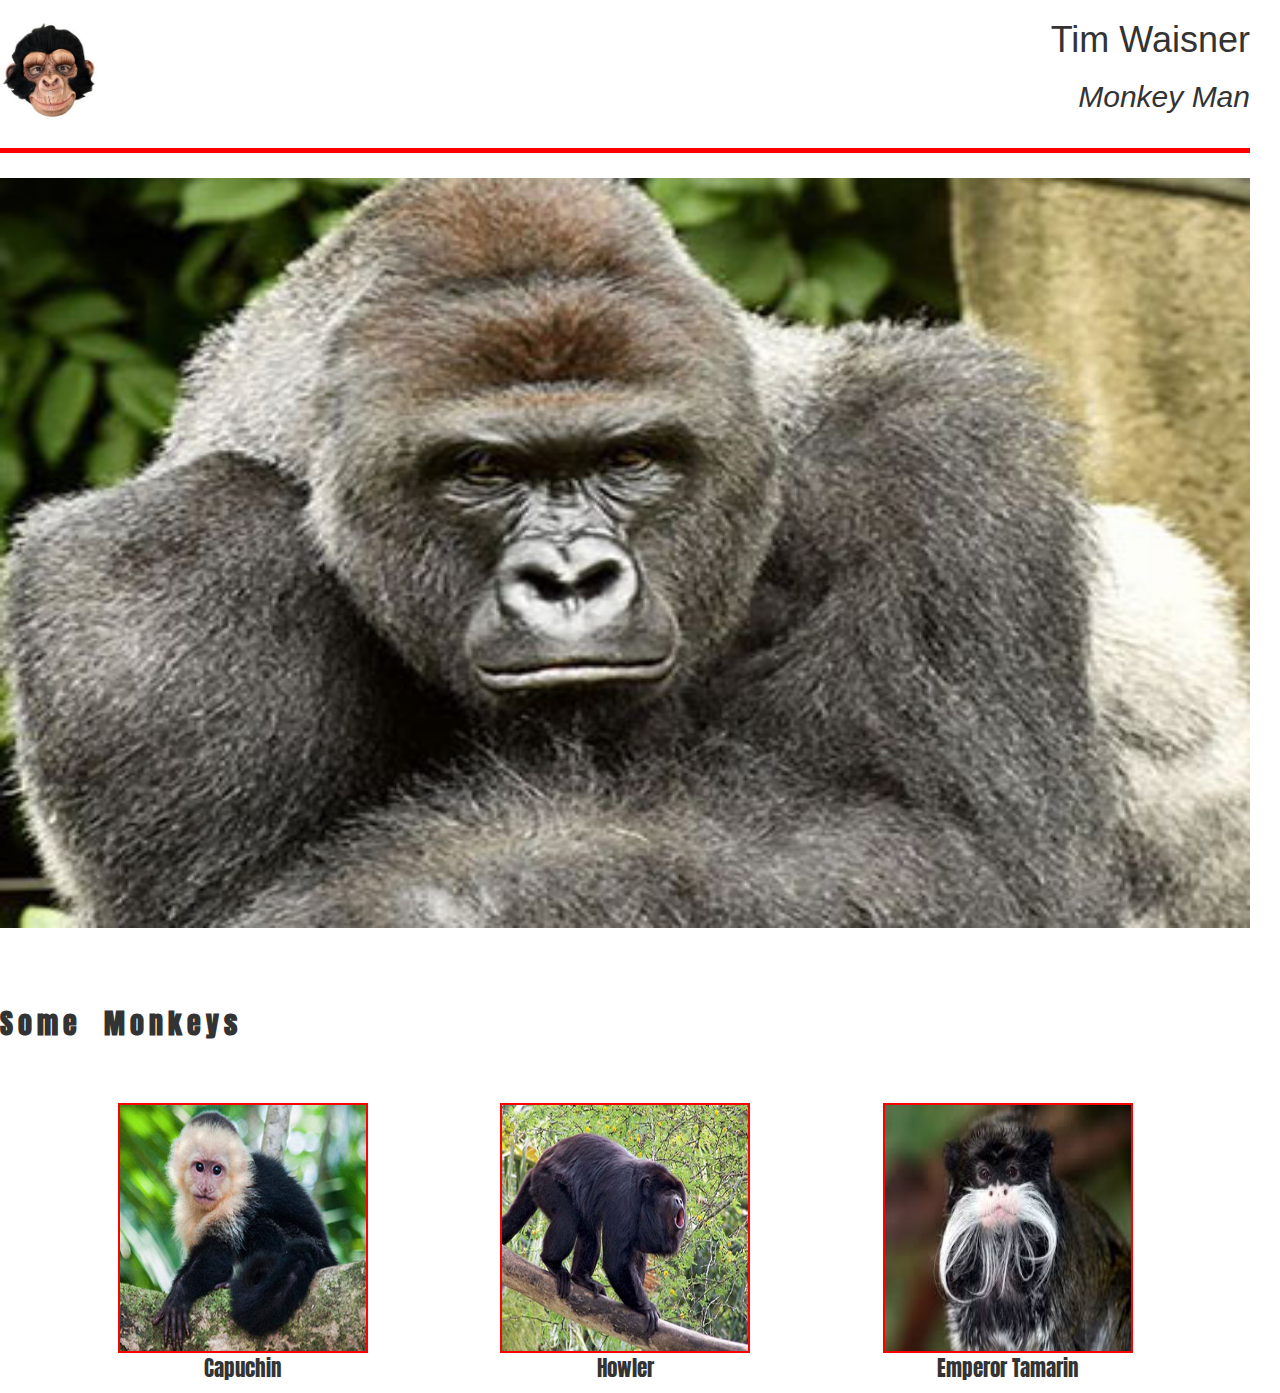
<file: index.html>
<!DOCTYPE html><html><head> <meta http-equiv="Content-Type" content="text/html"; charset="utf-8"/> <meta name="viewport" content="width=device-width", height=device-height, initial-scale=1, user-scalable='no'> <meta http-equiv="X-Ua-Compatible" content="IE=EDGE"> <link rel="stylesheet" type="text/css" href="css/bootstrap.min.css"> <link rel="stylesheet" type="text/css" href="css/framework.css"> <link rel="stylesheet" type="text/css" href="css/style.css"> <link href="https://fonts.googleapis.com/css?family=Anton" rel="stylesheet"> <link rel="icon" href="images/logo.jpg"> <title>Project 1</title> </head> <body> <div class="page"> <div class="row"> <div class="col-12"> <header class="header"> <img src="images/logo.jpg"> <h1>Tim Waisner</h1> <h2>Monkey Man</h2> </header> </div></div><div class="row"> <div class="col-12"> <div class="bar"></div></div></div><div class="row"> <div class="col-12"> <div class="main-image"> <img class="main" src="images/background.jpg"> </div></div></div></div><p class="heading">Some Monkeys</p><div id="cool-stuff" class="row"> <div class="img"> <a href="#" id="pop1"> <img id="image1" src="images/capuchin.jpg" > </a> <p class="caption">Capuchin</p></div><div class="img"> <a href="#" id="pop2"> <img id="image2" src="images/howler.jpg" > </a><p class="caption">Howler</p></div><div class="img"> <a href="#" id="pop3"> <img id="image3" src="images/emperor-tamarin.jpg" > </a><p class="caption">Emperor Tamarin</p></div></div><div class="modal fade" id="firstmodal" tabindex="-1" role="dialog" aria-labelledby="myModalLabel" aria-hidden="true"> <div class="modal-dialog"> <div class="modal-content"> <div class="modal-header"> <button type="button" class="close" data-dismiss="modal"><span aria-hidden="true">&times;</span><span class="sr-only">Close</span></button> <h4 class="modal-title" id="myModalLabel">Capuchin</h4> </div><div class="modal-body"> <img src="images/capuchin.jpg" id="imagepreview" style="width: 550px; height: 500px;" > </div><div class="description"> <p>This is a Capuchin Monkey. Ross had one named Marcel in the show Friends.</p><a class="linkz" target="_blank" href="https://www.rainforest-alliance.org/species/capuchin-monkey">www.rainforest-alliance.org</a> </div><div class="modal-footer"> <button type="button" class="btn btn-default" data-dismiss="modal">Close</button> </div></div></div></div><div class="modal fade" id="secondmodal" tabindex="-1" role="dialog" aria-labelledby="myModalLabel" aria-hidden="true"> <div class="modal-dialog"> <div class="modal-content"> <div class="modal-header"> <button type="button" class="close" data-dismiss="modal"><span aria-hidden="true">&times;</span><span class="sr-only">Close</span></button> <h4 class="modal-title" id="myModalLabel">Howler</h4> </div><div class="modal-body"> <img src="images/howler.jpg" id="imagepreview" style="width: 550px; height: 500px;" > </div><div class="description"> <p>This is a Howler Monkey. Howler Monkeys are pretty neat because they can scream very loudly.</p><a class="linkz" target="_blank" href="https://www.nationalgeographic.com/animals/mammals/group/howler-monkeys/">www.nationalgeographic.com</a> </div><div class="modal-footer"> <button type="button" class="btn btn-default" data-dismiss="modal">Close</button> </div></div></div></div><div class="modal fade" id="thirdmodal" tabindex="-1" role="dialog" aria-labelledby="myModalLabel" aria-hidden="true"> <div class="modal-dialog"> <div class="modal-content"> <div class="modal-header"> <button type="button" class="close" data-dismiss="modal"><span aria-hidden="true">&times;</span><span class="sr-only">Close</span></button> <h4 class="modal-title" id="myModalLabel">Emperor Tamarin</h4> </div><div class="modal-body"> <img src="images/emperor-tamarin.jpg" id="imagepreview" style="width: 550px; height: 500px;" > </div><div class="description"> <p>This is a Emperor Tamarin Monkey. These monkeys are cool because it looks like they have mustaches.</p><a class="linkz" target="_blank" href="https://a-z-animals.com/animals/emperor-tamarin/">www.a-z-animals.com</a> </div><div class="modal-footer"> <button type="button" class="btn btn-default" data-dismiss="modal">Close</button> </div></div></div></div><script src="js/jquery.min.js" async></script> <script src="js/bootstrap.min.js" async></script> <script src="js/main.js" async></script> </body> </html>
</file>
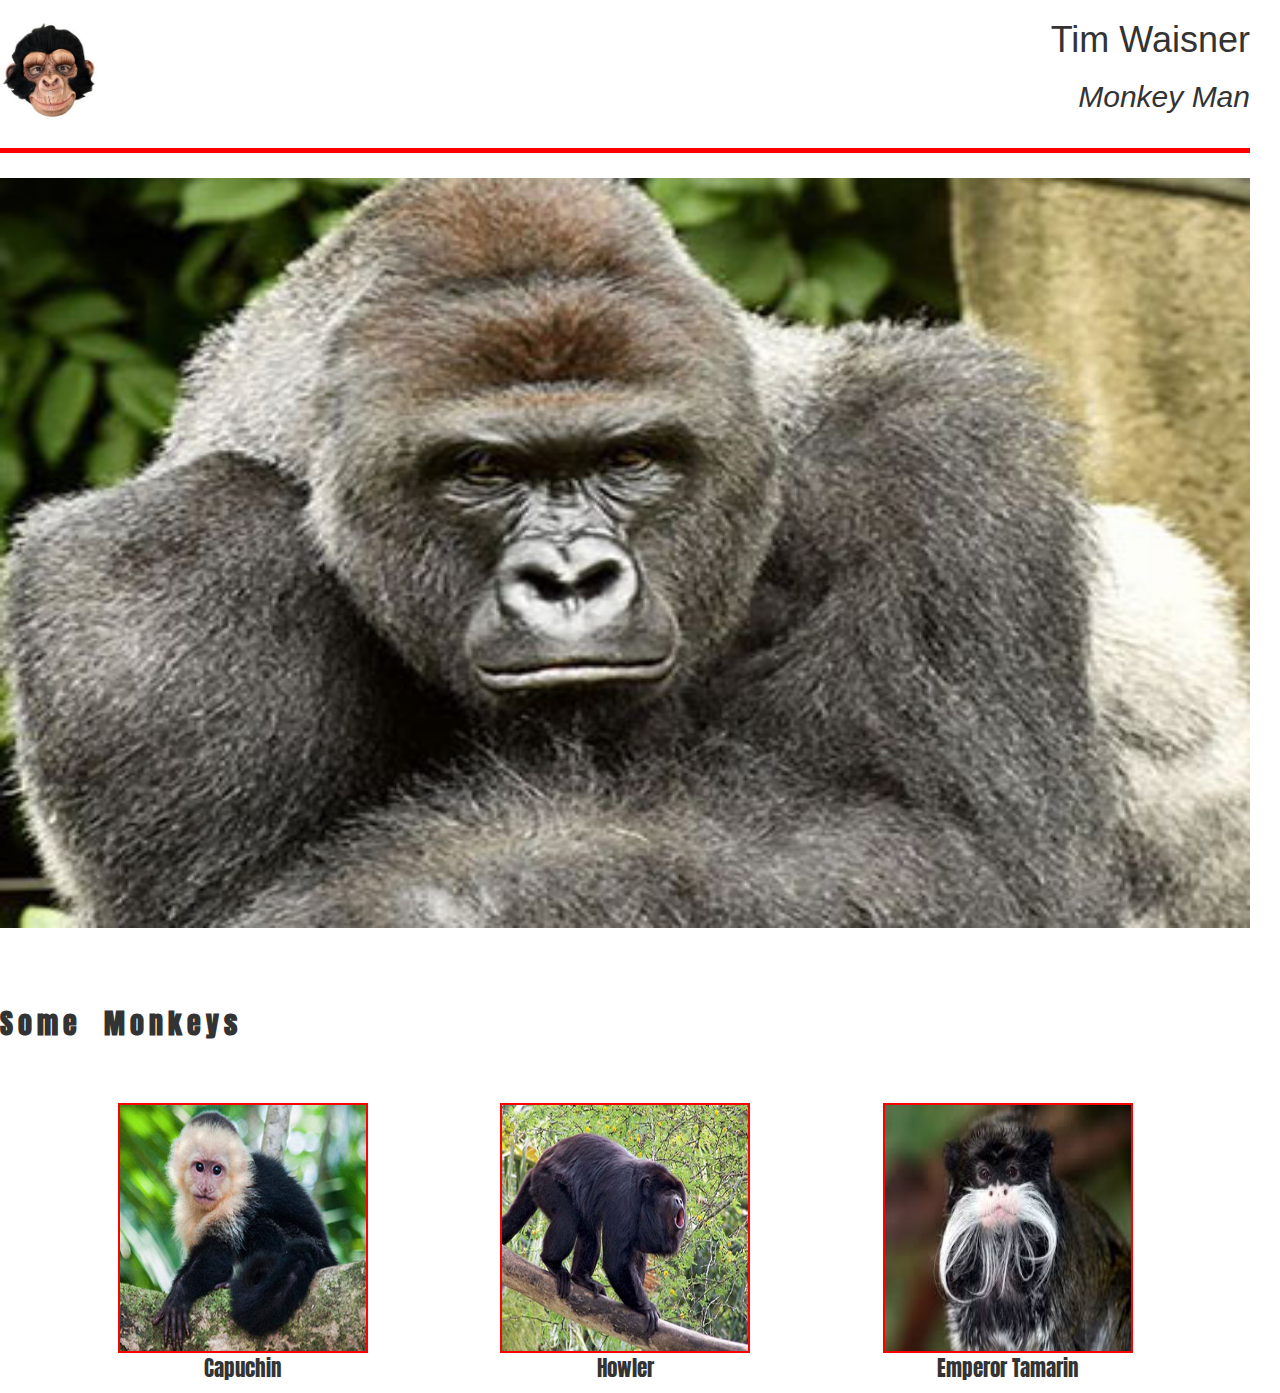
<file: pre-launch/index.html>
<!DOCTYPE html>
<html>
<head>
    <meta http-equiv="Content-Type" content="text/html"; charset="utf-8"/>
    <meta name="viewport" content="width=device-width", height=device-height, initial-scale=1, user-scalable='no'>
    <meta http-equiv="X-Ua-Compatible" content="IE=EDGE">
    
    <!--Links to css files or font files-->
    
    <link rel="stylesheet" type="text/css" href="css/bootstrap.min.css">
    
  <link rel="stylesheet" type="text/css" href="css/framework.css">
    
    <link rel="stylesheet" type="text/css" href="css/style.css">
    
    <link href="https://fonts.googleapis.com/css?family=Anton" rel="stylesheet">
    
    <link rel="icon" href="images/logo.jpg">
    
    <title>Project 1</title>
    
</head>
    
    <body>
        
        
        <div class="page">
      
    <div class="row">
            <div class="col-12">
        <header class="header">
            <img src="images/logo.jpg">
                    <h1>Tim Waisner</h1>
                    <h2>Monkey Man</h2>
                </header>
        </div>
            </div>        
            

         <div class="row">
            <div class="col-12">
              <div class="bar">
</div>
        </div>
            </div>  
  
            
            
            <div class="row">
            <div class="col-12">
          <div class="main-image">
            <img class="main" src="images/background.jpg">
        
        
        </div>
        </div>
            </div>  
           
        
        
        </div>
         <p class="heading">Some Monkeys</p>
   <div id="cool-stuff" class="row">
           
                
            <div class="img">
                <a href="#" id="pop1">
                <img id="image1" src="images/capuchin.jpg" >
                </a>
                <p class="caption">Capuchin</p>
                </div>
      
                
            <div class="img">   
                <a href="#" id="pop2">
                <img id="image2" src="images/howler.jpg" >
                </a><p class="caption">Howler</p>
                </div>
            
            
            <div class="img">
                 <a href="#" id="pop3">
                <img id="image3" src="images/emperor-tamarin.jpg" >
                </a><p class="caption">Emperor Tamarin</p>
                </div>
            </div>
               
            
              
            <!-- First Modal -->
<div class="modal fade" id="firstmodal" tabindex="-1" role="dialog" aria-labelledby="myModalLabel" aria-hidden="true">
  <div class="modal-dialog">
    <div class="modal-content">
      <div class="modal-header">
        <button type="button" class="close" data-dismiss="modal"><span aria-hidden="true">&times;</span><span class="sr-only">Close</span></button>
        <h4 class="modal-title" id="myModalLabel">Capuchin</h4>
      </div>
      <div class="modal-body">
        <img src="images/capuchin.jpg" id="imagepreview" style="width: 550px; height: 500px;" >
      </div>
        <div class="description">
            <p>This is a Capuchin Monkey. Ross had one named Marcel in the show Friends.</p>
            <a class="linkz" target="_blank" href="https://www.rainforest-alliance.org/species/capuchin-monkey">www.rainforest-alliance.org</a>
            
            </div>
      <div class="modal-footer">
        <button type="button" class="btn btn-default" data-dismiss="modal">Close</button>
      </div>
      </div>
  </div>
</div>
            
            
<!--            Second Modal-->
          <div class="modal fade" id="secondmodal" tabindex="-1" role="dialog" aria-labelledby="myModalLabel" aria-hidden="true">
  <div class="modal-dialog">
    <div class="modal-content">
      <div class="modal-header">
        <button type="button" class="close" data-dismiss="modal"><span aria-hidden="true">&times;</span><span class="sr-only">Close</span></button>
        <h4 class="modal-title" id="myModalLabel">Howler</h4>
      </div>
      <div class="modal-body">
        <img src="images/howler.jpg" id="imagepreview" style="width: 550px; height: 500px;" >
      </div>
        <div class="description">
            <p>This is a Howler Monkey. Howler Monkeys are pretty neat because they can scream very loudly.</p>
            <a class="linkz" target="_blank" href="https://www.nationalgeographic.com/animals/mammals/group/howler-monkeys/">www.nationalgeographic.com</a>
            
            </div>
      <div class="modal-footer">
        <button type="button" class="btn btn-default" data-dismiss="modal">Close</button>
      </div>
      </div>
  </div>
</div>
      
            
<!--            Third Modal-->
      <div class="modal fade" id="thirdmodal" tabindex="-1" role="dialog" aria-labelledby="myModalLabel" aria-hidden="true">
  <div class="modal-dialog">
    <div class="modal-content">
      <div class="modal-header">
        <button type="button" class="close" data-dismiss="modal"><span aria-hidden="true">&times;</span><span class="sr-only">Close</span></button>
        <h4 class="modal-title" id="myModalLabel">Emperor Tamarin</h4>
      </div>
      <div class="modal-body">
        <img src="images/emperor-tamarin.jpg" id="imagepreview" style="width: 550px; height: 500px;" >
      </div>
        <div class="description">
            <p>This is a Emperor Tamarin Monkey. These monkeys are cool because it looks like they have mustaches.</p>
            <a class="linkz" target="_blank" href="https://a-z-animals.com/animals/emperor-tamarin/">www.a-z-animals.com</a>
            
            </div>
      <div class="modal-footer">
        <button type="button" class="btn btn-default" data-dismiss="modal">Close</button>
      </div>
      </div>
  </div>
</div>
       
        
     <script src="js/jquery.min.js" async></script>    
    <script src="js/bootstrap.min.js" async></script> 
    <script src="js/main.js" async></script> 
           
    </body>
    
   
</html>
</file>
<file: css/framework.css>
{-ms-box-sizing: border-box; -webkit-box-sizing: border-box; -moz-box-sizing: border-box; box-sizing: border-box;}/*.border{border: 1px solid blue !important;}*/.image-content > img{max-width: 200px;}.row{width: 100%; display: flex;}.col-1{width: 8.33%;}.col-2{width: 16.667%;}.col-3{width: 25%;}.col-4{width: 33.333%;}.col-5{width: 41.667%;}.col-6{width: 50%;}.col-7{width: 58.333%;}.col-8{width: 66.667%;}.col-9{width: 75%;}.col-10{width: 83.333%;}.col-11{width: 91.667%;}.col-12{width: 100%;}@media (max-width: 767px){.row{flex-wrap: wrap;}.col-1, .col-2, .col-3, .col-4, .col-5, .col-6, .col-7, .col-8, .col-9, .col-10, .col-11, .col-12{flex: 1;}}@media (max-width: 767px){.row{flex-wrap: nowrap; flex-direction: column;}.col-1, .col-2, .col-3, .col-4, .col-5, .col-6, .col-7, .col-8, .col-9, .col-10, .col-11, .col-12{width: 100%;}}
</file>
<file: css/style.css>
body{background-color: none;}.page{margin:0 auto; /* this will center the page */ width:1250px; /* use your width here */}.header img{float: left; width: 100px; height: 100px; background: #555;}.header h1{text-align: right; top: 18px; left: 10px;}.header h2{text-align: right; top: 18px; left: 10px; font-style: oblique; padding-bottom: 25px;}.bar{border-bottom: thick solid #ff0000;}.main-image{text-align: right; padding-top: 25px; padding-bottom: 75px;}img.main{width:1250px; height:750px;}.heading{font-size: 200%; word-spacing: 10px; font-weight: bold; font-family: "Anton"; letter-spacing: 5px;}#cool-stuff{list-style-type: none; display: flex; justify-content: space-between; padding-top: 50px;}.caption{display:block; text-align: center; font-family: "Anton"; font-size: 150%;}.linkz{display:block; text-align: center; font-family: "Anton"; font-size: 100%;}.modal-title{text-align: center;}.description{text-align: center; font-family: "Anton";}.img img{position: relative; float: left; width: 250px; height: 250px; border:2.5px solid red;}#imagepreview{padding-left: 20px; padding-right: 5px;}
</file>
<file: pre-launch/css/framework.css>
{
    -ms-box-sizing: border-box;
        -webkit-box-sizing: border-box;
        -moz-box-sizing: border-box;
        box-sizing: border-box;
    
}

/*
.border {
    border: 1px solid blue !important;
}
*/
.image-content > img {
    max-width: 200px;
    
}
.row{
    width: 100%;
    display: flex;
}

.col-1 {
    width: 8.33%;
}
.col-2 {
    width: 16.667%;
}
.col-3 {
    width: 25%;
}
.col-4 {
    width: 33.333%;
}
.col-5 {
    width: 41.667%;
}
.col-6 {
    width: 50%;
}
.col-7 {
    width: 58.333%;
}
.col-8 {
    width: 66.667%;
}
.col-9 {
    width:  75%;
}
.col-10 {
    width: 83.333%;
}
.col-11 {
    width: 91.667%;
}
.col-12 {
    width: 100%;
}

@media (max-width: 767px) {
    .row {
        flex-wrap: wrap;
    }
    .col-1, .col-2, .col-3, .col-4, .col-5, .col-6, .col-7, .col-8, .col-9, .col-10, .col-11, .col-12 {
        flex: 1;
        
    }
}

@media (max-width: 767px) {
    .row {
        flex-wrap: nowrap;
        flex-direction: column;
    }
    .col-1, .col-2, .col-3, .col-4, .col-5, .col-6, .col-7, .col-8, .col-9, .col-10, .col-11, .col-12 {
        width: 100%;
        
    }
}
</file>
<file: pre-launch/css/style.css>
body {
    background-color: none;
  
}

.page {
   margin:0 auto; /* this will center the page */
   width:1250px; /*  use your width here */
}

.header img {
  float: left;
  width: 100px;
  height: 100px;
  background: #555;
}

.header h1 {
  text-align: right;
  top: 18px;
  left: 10px;
}
.header h2 {
  text-align: right;
  top: 18px;
  left: 10px;
  font-style: oblique;
  padding-bottom: 25px;
}


.bar {
    border-bottom: thick solid #ff0000;
    
}
.main-image {
    text-align: right;
    padding-top: 25px;
    padding-bottom: 75px;
}


img.main {
  width:1250px;
  height:750px;
}



.heading {
    font-size: 200%;
    word-spacing: 10px;
    font-weight: bold;
    font-family: "Anton";
    letter-spacing: 5px;
   
}

#cool-stuff { 
    list-style-type: none;
    display: flex;
    justify-content: space-between;
    padding-top: 50px;
}

.caption {
    display:block;
    text-align: center;
    font-family: "Anton";
    font-size: 150%;
}

.linkz {
    display:block;
    text-align: center;
    font-family: "Anton";
    font-size: 100%;
}

.modal-title {
    text-align: center;
}

.description{
    text-align: center;
    font-family: "Anton";

  
}

.img img {
    position: relative;
    float: left;
    width:  250px;
    height: 250px;
   border:2.5px solid red;
}

#imagepreview {
    padding-left: 20px;
    padding-right: 5px;
}
</file>
